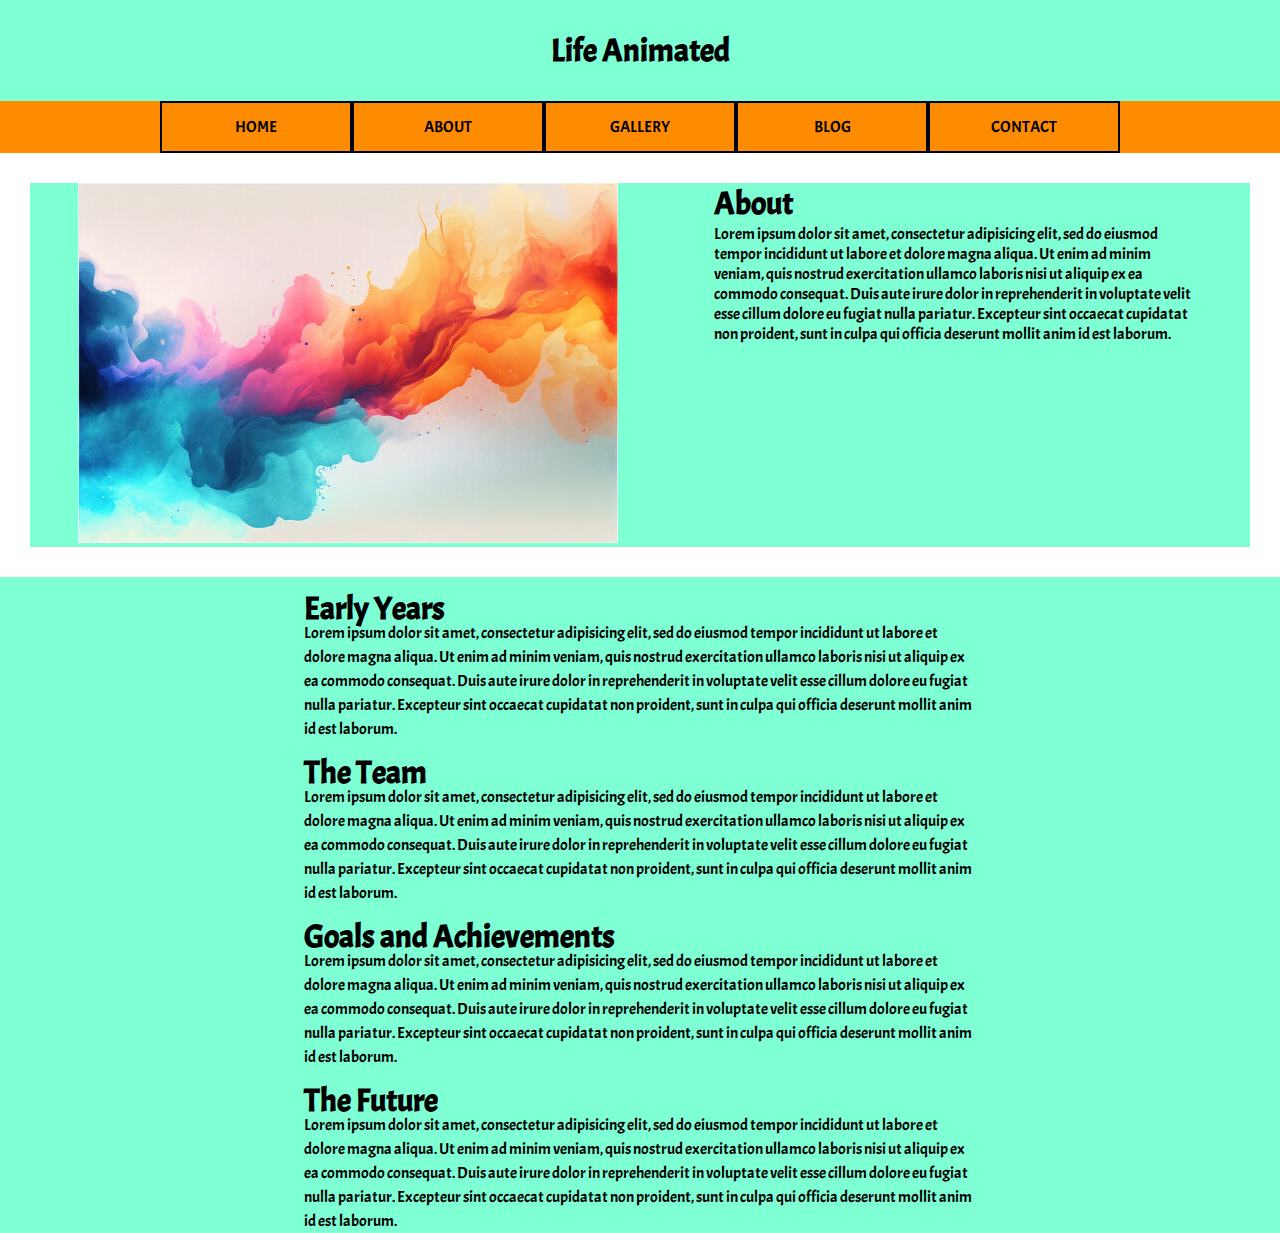
<file: about.html>
<!DOCTYPE html>
<html lang="en" >
    <head>
        <meta charset="UTF-8">
        <meta name="viewport" content="width=device-width, initial-scale=1.0">
        <title>Life Animated</title>
        <link rel="stylesheet" href="CSS/style1.css">
        <link rel="preconnect" href="https://fonts.googleapis.com">
        <link rel="preconnect" href="https://fonts.gstatic.com" crossorigin>
        <link href="https://fonts.googleapis.com/css2?family=Acme&display=swap" rel="stylesheet">

    </head>

    <body>
        <div id="container">
            <header>
                <h1>Life Animated</h1>
            </header>
            <nav id="menu">
                <ul id="menu">
                    <li><a href="index.html">Home</a></li>
                    <li><a href="about.html">About</a></li>
                    <li><a href="gallery.html">Gallery</a></li>
                    <li><a href="blog.html">Blog</a></li>
                    <li><a href="contact.html">Contact</a></li>
                </ul>
            </nav>
        <main>
            <div class="hero">
                <img src="images/flow_of_Color.jpg" alt="Flow of Color">
            </div>
        <aside>
            <div>
                <h1>About</h1>
                <p>Lorem ipsum dolor sit amet, consectetur adipisicing elit, sed do eiusmod tempor incididunt ut labore et dolore magna aliqua. Ut enim ad minim veniam, quis nostrud exercitation ullamco laboris nisi ut aliquip ex ea commodo consequat. Duis aute irure dolor in reprehenderit in voluptate velit esse cillum dolore eu fugiat nulla pariatur. Excepteur sint occaecat cupidatat non proident, sunt in culpa qui officia deserunt mollit anim id est laborum.</p>
            </div>
        </aside>

        </main>

        <section>
            <article>

                <h1 id="Early Years">Early Years</h1>
                <p>Lorem ipsum dolor sit amet, consectetur adipisicing elit, sed do eiusmod tempor incididunt ut labore et dolore magna aliqua. Ut enim ad minim veniam, quis nostrud exercitation ullamco laboris nisi ut aliquip ex ea commodo consequat. Duis aute irure dolor in reprehenderit in voluptate velit esse cillum dolore eu fugiat nulla pariatur. Excepteur sint occaecat cupidatat non proident, sunt in culpa qui officia deserunt mollit anim id est laborum.</p>
                
                <h1 id="Team">The Team</h1>
                <p>Lorem ipsum dolor sit amet, consectetur adipisicing elit, sed do eiusmod tempor incididunt ut labore et dolore magna aliqua. Ut enim ad minim veniam, quis nostrud exercitation ullamco laboris nisi ut aliquip ex ea commodo consequat. Duis aute irure dolor in reprehenderit in voluptate velit esse cillum dolore eu fugiat nulla pariatur. Excepteur sint occaecat cupidatat non proident, sunt in culpa qui officia deserunt mollit anim id est laborum.</p>
                
                <h1 id="Goals">Goals and Achievements</h1>
                <p>Lorem ipsum dolor sit amet, consectetur adipisicing elit, sed do eiusmod tempor incididunt ut labore et dolore magna aliqua. Ut enim ad minim veniam, quis nostrud exercitation ullamco laboris nisi ut aliquip ex ea commodo consequat. Duis aute irure dolor in reprehenderit in voluptate velit esse cillum dolore eu fugiat nulla pariatur. Excepteur sint occaecat cupidatat non proident, sunt in culpa qui officia deserunt mollit anim id est laborum.</p>

                <h1 id="Future">The Future</h1>
                <p>Lorem ipsum dolor sit amet, consectetur adipisicing elit, sed do eiusmod tempor incididunt ut labore et dolore magna aliqua. Ut enim ad minim veniam, quis nostrud exercitation ullamco laboris nisi ut aliquip ex ea commodo consequat. Duis aute irure dolor in reprehenderit in voluptate velit esse cillum dolore eu fugiat nulla pariatur. Excepteur sint occaecat cupidatat non proident, sunt in culpa qui officia deserunt mollit anim id est laborum.</p>

            </article>
        </section>
        </div>
    </body>
</html>
</file>
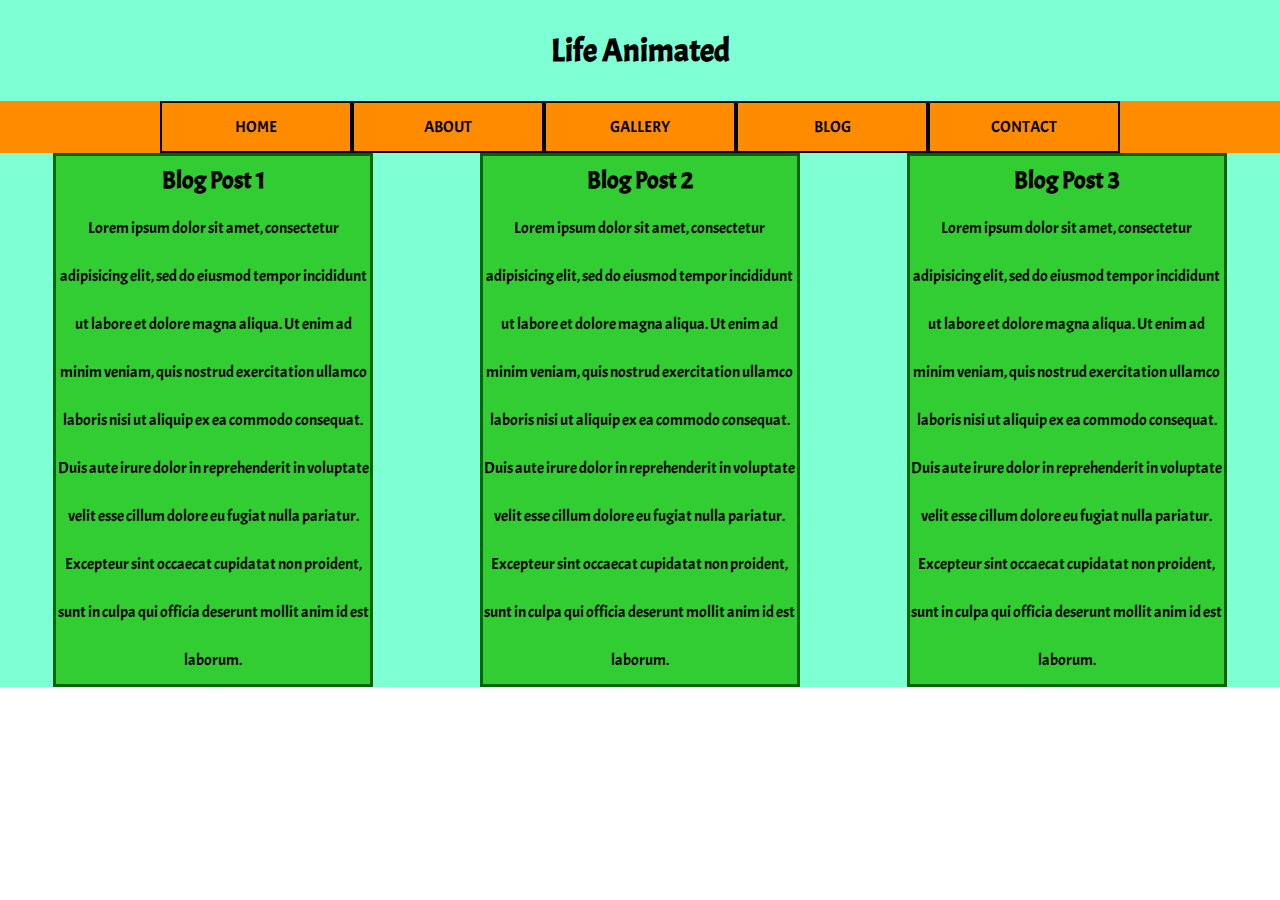
<file: blog.html>
<!DOCTYPE html>
<html lang="en" >
    <head>
        <meta charset="UTF-8">
        <meta name="viewport" content="width=device-width, initial-scale=1.0">
        <title>Life Animated</title>
        <link rel="stylesheet" href="CSS/style1.css">
        <link rel="preconnect" href="https://fonts.googleapis.com">
        <link rel="preconnect" href="https://fonts.gstatic.com" crossorigin>
        <link href="https://fonts.googleapis.com/css2?family=Acme&display=swap" rel="stylesheet">

    </head>

    <body>
        <div id="container">
            <header>
                <h1>Life Animated</h1>
            </header>
            <nav id="menu">
                <ul id="menu">
                    <li><a href="index.html">Home</a></li>
                    <li><a href="about.html">About</a></li>
                    <li><a href="gallery.html">Gallery</a></li>
                    <li><a href="blog.html">Blog</a></li>
                    <li><a href="contact.html">Contact</a></li>
                </ul>
            </nav>
        <section>

        <div id="Content">
            <div id="Learn_More_1">
                <h2>Blog Post 1</h2>
                <p>Lorem ipsum dolor sit amet, consectetur adipisicing elit, sed do eiusmod tempor incididunt ut labore et dolore magna aliqua. Ut enim ad minim veniam, quis nostrud exercitation ullamco laboris nisi ut aliquip ex ea commodo consequat. Duis aute irure dolor in reprehenderit in voluptate velit esse cillum dolore eu fugiat nulla pariatur. Excepteur sint occaecat cupidatat non proident, sunt in culpa qui officia deserunt mollit anim id est laborum.</p>
            </div>
    
            <div id="Learn_More_2">
                <h2>Blog Post 2</h2>
                <p>Lorem ipsum dolor sit amet, consectetur adipisicing elit, sed do eiusmod tempor incididunt ut labore et dolore magna aliqua. Ut enim ad minim veniam, quis nostrud exercitation ullamco laboris nisi ut aliquip ex ea commodo consequat. Duis aute irure dolor in reprehenderit in voluptate velit esse cillum dolore eu fugiat nulla pariatur. Excepteur sint occaecat cupidatat non proident, sunt in culpa qui officia deserunt mollit anim id est laborum.</p>
            </div>

            <div id="Learn_More_3">
                <h2>Blog Post 3</h2>
                <p>Lorem ipsum dolor sit amet, consectetur adipisicing elit, sed do eiusmod tempor incididunt ut labore et dolore magna aliqua. Ut enim ad minim veniam, quis nostrud exercitation ullamco laboris nisi ut aliquip ex ea commodo consequat. Duis aute irure dolor in reprehenderit in voluptate velit esse cillum dolore eu fugiat nulla pariatur. Excepteur sint occaecat cupidatat non proident, sunt in culpa qui officia deserunt mollit anim id est laborum.</p>
            </div>
        </div>
    </section>
    </body>
</html>
</file>
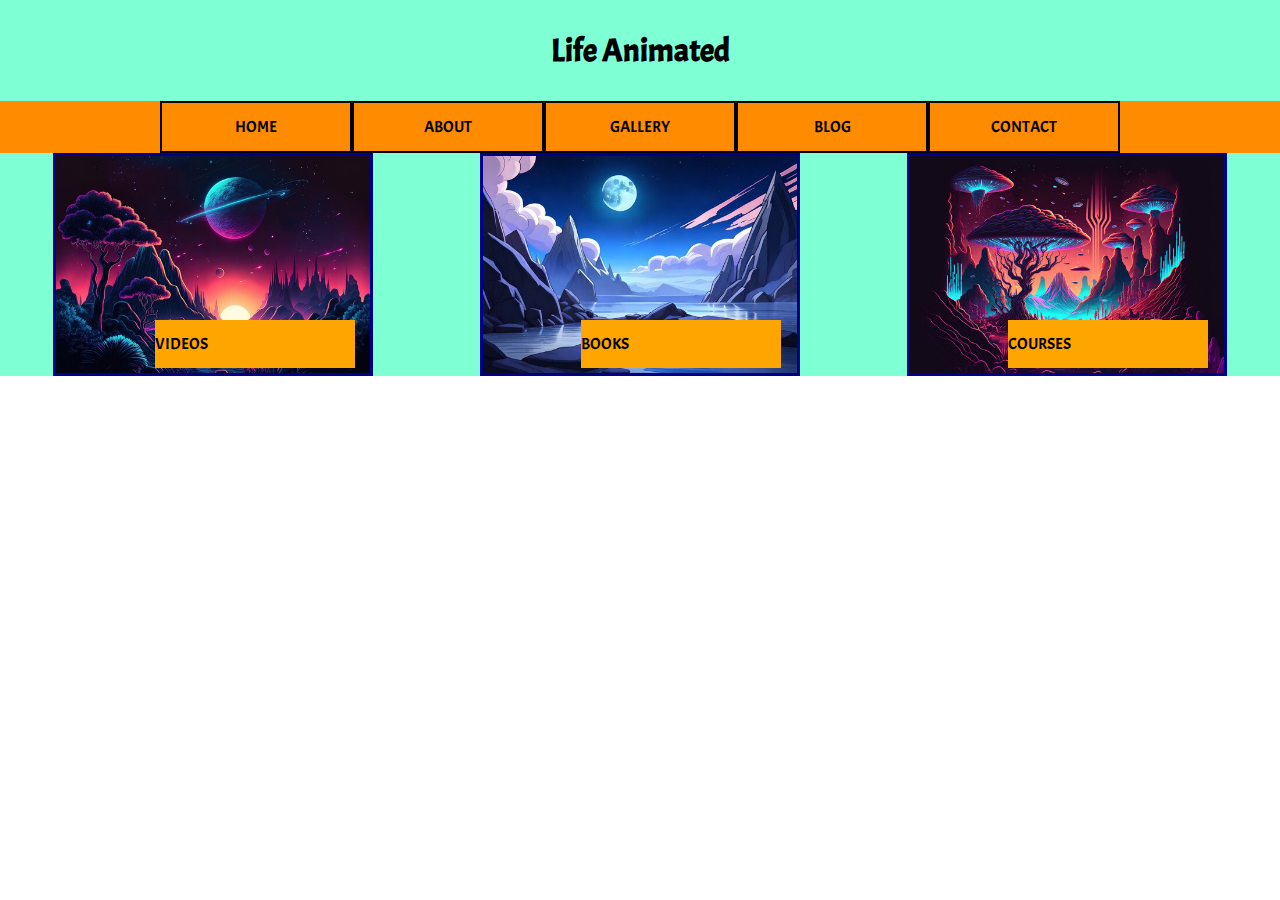
<file: gallery.html>
<!DOCTYPE html>
<html lang="en" >
    <head>
        <meta charset="UTF-8">
        <meta name="viewport" content="width=device-width, initial-scale=1.0">
        <title>Life Animated</title>
        <link rel="stylesheet" href="CSS/style1.css">
        <link rel="preconnect" href="https://fonts.googleapis.com">
        <link rel="preconnect" href="https://fonts.gstatic.com" crossorigin>
        <link href="https://fonts.googleapis.com/css2?family=Acme&display=swap" rel="stylesheet">

    </head>

    <body id="gallery">
        <div id="container">
            <header>
                <h1>Life Animated</h1>
            </header>
            <nav id="menu">
                <ul id="menu">
                    <li><a href="index.html">Home</a></li>
                    <li><a href="about.html">About</a></li>
                    <li><a href="gallery.html">Gallery</a></li>
                    <li><a href="blog.html">Blog</a></li>
                    <li><a href="contact.html">Contact</a></li>
                </ul>
            </nav>
        
        <section>
            <div class="left"><img src="images/360_F_548870803_womfmsxtthXmhwlQhdbooje6LNVa10by.jpg" alt="Animation Hub 1">
                <ul id="navigation">
                    <li><a href="#">Videos</a></li>
                </ul>
            </div>
            <div class="middle"><img src="images/360_F_593241894_kf8wuFIwSjW5uj9mHwAHv8KPcShAY1fy.jpg" alt="Animation Hub 2">
                <ul id="navigation">
                    <li><a href="#">Books</a></li>
                </ul>
            </div>
            <div class="right"><img src="images/360_F_553914046_OXSS3lasaLYGoJZLtVMX63YdVvEnBUPl.jpg" alt="Animation Hub 4">
                <ul id="navigation">
                    <li><a href="#">Courses</a></li>
                </ul>
            </div>
        </section>
    </body>
</html>
</file>
<file: CSS/style1.css>
*{
        box-sizing: border-box;
        margin: 0;
        padding: 0;
    }
    div.container{
        border: 5px solid black;
        width: 80%;
        margin: 0 auto;
    }
    header{
        background-color: aquamarine;
        padding: 30px;
    }
    header h1{
        text-align: center;
        font-family: "Acme", sans-serif;
    }
    nav{
        background-color: darkorange;
    }
    nav ul{
        text-align: center;
        margin: 0;
        display: flex;
        justify-content: center;
    }
    nav li{
        text-align: center;
        list-style-type: none;
        width: 15%;
        border: 2px solid black;
        line-height: 3em;
        font-family: "Acme", sans-serif;
    }
    a{
        color: black;
        text-decoration: none;
        display: block;
        text-transform: uppercase;

        -webkit-transition: all 0.5s ease;
        -moz-transition: all 0.5s ease;
        -o-transition: all 0.5s ease;
        -ms-transition: all 0.5s ease;
        transition: all 0.5s ease;
    }
    li a:hover {
        color: magenta;
    }
    main{
        display: flex;
        justify-content: space-around;
        background-color: aquamarine;
        margin: 30px;
    }
    div.slideshow{
        margin-top: 30px;
        display: flex;
        flex-direction: row;
        flex-wrap: wrap;
        justify-content: space-around;
    }
    div.slideshow a{
        flex-basis: auto;
    }
    div.cycle-slideshow img{
        width: 100%;
    }
    main aside{
        width: 40%;
        position: relative;
        font-family: "Acme", sans-serif;
    }
    main aside div ul li{
        position: absolute;
        background-color: orange;
        bottom: 5%;
        list-style-type: none;
        width: 130px;
        line-height: 3em;
    }
    div.hero img{
        width: 100%;
    }
    div.left, div.middle, div.right{
        border: 3px solid darkblue;
        width: 25%;
        position: relative;
    }
    section img{
        width: 100%;
        height: 100%;
    }
    section div ul li{
        position: absolute;
        bottom: 5px;
        right: 5%;
        background-color: orange;
        width: 200px;
        list-style-type: none;
        line-height: 3em;
        margin: 0;
        padding: 0;
    }
    div.hero-placeholder{
        border: 3px solid lightcyan;
        display: flex;
        justify-content: space-around;
        width: 20%;
    }
    div.hero-placeholder img{
        width: 100%;
    }
    .hero-placeholder aside{
        width: 40%;
        position: relative;
        font-family: "Acme", sans-serif;
    }
    .hero-placeholder aside div ul li{
        position: absolute;
        background-color: orange;
        top: 40%;
        list-style-type: none;
    }
    section{
        display: flex;
        justify-content: space-around;
        background-color: aquamarine;
        font-family: "Acme", sans-serif;
    }
    #Content{
        width: 100%;
        margin: 0 auto;
        text-align: center;
        padding: 0;
        height: 100%;
        display: flex;
        justify-content: space-around;
        background-color: aquamarine;
    }
    #Learn_More_1, #Learn_More_2, #Learn_More_3{
        border: 3px solid darkgreen;
        background-color: limegreen;
        width: 25%;
        align-items: center;
        line-height: 3em;
        font-family: "Acme", sans-serif;
    }
    footer{
        display: flex;
        justify-content: space-between;
        border: 3px solid darkmagenta;
        background-color: magenta;
        font-family: "Acme", sans-serif;
    }
    footer div ul li{
        position: relative;
        bottom: 5%;
        background-color: yellow;
        width: 200px;
        list-style-type: none;
        margin: 0;
        padding: 0;
    }
    @media screen and (min-width: 500px) and (max-width: 1000px){
        nav ul{
            flex-direction: column;
        }
        nav li{
            width: 100%;
        }
        main aside div ul li{
            position: relative;
            background-color: orange;
            bottom: 5%;
            list-style-type: none;
            width: 130px;
        }
        div.left, div.middle, div.right{
            border: 3px solid darkblue;
            width: 100%;
            position: relative;
        }
        section{
            flex-wrap: wrap;
            background-color: aquamarine;
            font-family: "Acme", sans-serif;
        }
        .slideshow {
            width: 100%;
        }
        main {
            flex-wrap: wrap;
        }
        main aside div{
            width: 100%;
        }
    }

/*for about page*/
    #about main{
        display: flex;
        justify-content: space-around;
        background-color: aquamarine;
        margin: 30px;
    }
    #about main aside{
        width: 40%;
        position: relative;
        font-family: "Acme", sans-serif;
    }
    #about main aside div ul li{
        position: absolute;
        background-color: orange;
        bottom: 5%;
        list-style-type: none;
        width: 130px;
        line-height: 3em;
    }
    #about div.hero img{
        width: 100%;
    }
    #about div.hero-placeholder aside{
        width: 40%;
        position: relative;
        font-family: "Acme", sans-serif;
    }
    #about div.hero-placeholder aside div ul li{
        position: absolute;
        background-color: orange;
        top: 40%;
        list-style-type: none;
    }
    #about section{
        display: flex;
        justify-content: space-around;
        background-color: aquamarine;
        font-family: "Acme", sans-serif;
    }
    article{
        line-height: 1.5em;
        margin-left: auto;
        margin-right: auto;
        max-width: 50rem;
        padding-left: 5%;
        padding-right: 5%;
    }
    article h1{
        padding-top: 20px;
    }
/*for gallery page*/
    #gallery div.left, #gallery div.middle, #gallery div.right{
        border: 3px solid darkblue;
        width: 25%;
        position: relative;
    }
    #gallery section img{
        width: 100%;
        height: 100%;
    }
    #gallery section #gallery div ul li{
        position: absolute;
        bottom: 5px;
        right: 5%;
        background-color: orange;
        width: 200px;
        list-style-type: none;
        line-height: 3em;
        margin: 0;
        padding: 0;
    }
    @media screen and (min-width: 500px) and (max-width: 1000px){
        #galley main aside div ul li{
            position: relative;
            background-color: orange;
            bottom: 5%;
            list-style-type: none;
            width: 130px;
        }
        #gallery div.left, #gallery div.middle, #gallery div.right{
            border: 3px solid darkblue;
            width: 100%;
            position: relative;
        }
    }
/*for blog page*/
    #blog #Content{
        width: 100%;
        margin: 0 auto;
        text-align: center;
        padding: 0;
        height: 100%;
        display: flex;
        justify-content: space-around;
        background-color: aquamarine;
    }
    #blog #Learn_More_1, #blog #Learn_More_2, #blog #Learn_More_3{
        border: 3px solid darkgreen;
        background-color: limegreen;
        width: 25%;
        align-items: center;
        line-height: 3em;
        font-family: "Acme", sans-serif;
    }
    @media screen and (min-width: 500px) and (max-width: 1000px){
        #blog div.left, #blog div.middle, #blog div.right{
            border: 3px solid darkgreen;
            background-color: limegreen;
            width: 100%;
            position: relative;
        }
    }
</file>
